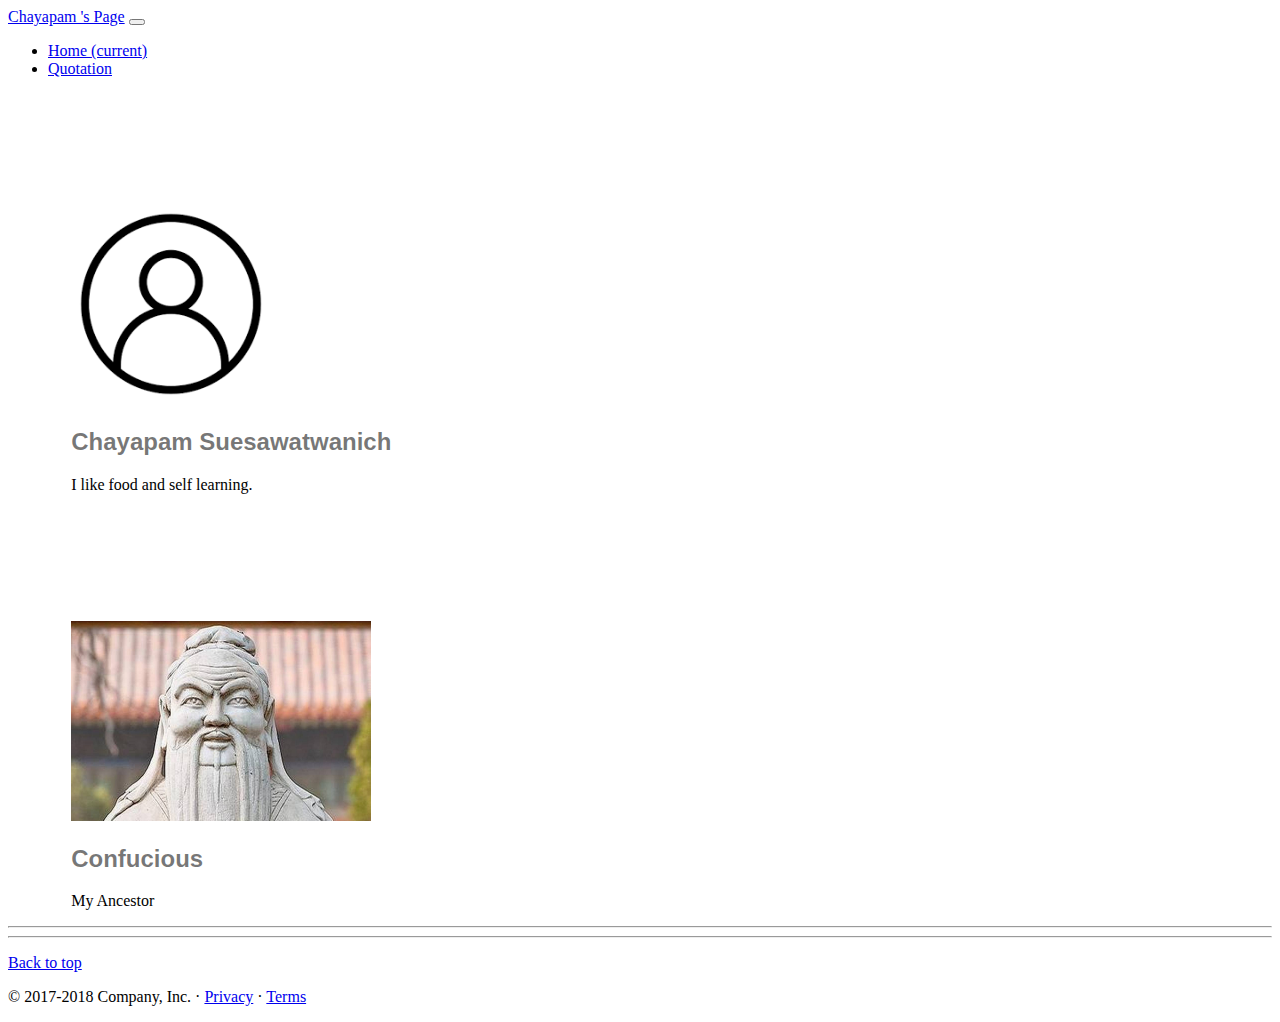
<file: index.html>
<!doctype html>
<html lang="en">

<head>
  <!-- Required meta tags -->
  <meta charset="utf-8">
  <meta name="viewport" content="width=device-width, initial-scale=1, shrink-to-fit=no">

  <!-- Bootstrap CSS -->


  <link rel="stylesheet" href="https://cdn.jsdelivr.net/npm/bootstrap@4.5.3/dist/css/bootstrap.min.css"
    integrity="sha384-TX8t27EcRE3e/ihU7zmQxVncDAy5uIKz4rEkgIXeMed4M0jlfIDPvg6uqKI2xXr2" crossorigin="anonymous">

  <link rel="stylesheet" href="styles/mystyle.css">
  <script src="https://ajax.googleapis.com/ajax/libs/jquery/3.5.1/jquery.min.js"></script>
  <script src="https://cdnjs.cloudflare.com/ajax/libs/popper.js/1.16.0/umd/popper.min.js"></script>
  <script src="https://maxcdn.bootstrapcdn.com/bootstrap/4.5.2/js/bootstrap.min.js"></script>

</head>

<body>



  <header>
    <nav class="navbar navbar-expand-md navbar-dark fixed-top bg-dark">
      <a class="navbar-brand" href="#">Chayapam 's Page</a>
      <button class="navbar-toggler" type="button" data-toggle="collapse" data-target="#navbarCollapse"
        aria-controls="navbarCollapse" aria-expanded="false" aria-label="Toggle navigation">
        <span class="navbar-toggler-icon"></span>
      </button>

      <div class="collapse navbar-collapse" id="navbarCollapse">
        <ul class="navbar-nav mr-auto">
          <li class="nav-item active">
            <a class="nav-link" href="index.html">Home <span class="sr-only">(current)</span></a>
          </li>
          <li class="nav-item">
            <a class="nav-link" href="quotation.html">Quotation</a>
          </li>
        </ul>

      </div>

    </nav>
  </header>

  <div class="row bg-light">
    <div class="col-md-2" id="head-top">
      <img width="200px" height="200px" class="ml-5" src="resources/user-mock.png" />
      <h2 id="head-toptext">Chayapam Suesawatwanich</h2>
      <p>I like food and self learning.</p>
    </div>


    <div class="col-md-3" id="head-top">
      <img width="300px" height="200px" class="ml-5" src="resources/confucious.jpeg" />
      <h2 id="head-toptext">Confucious</h2>
      <p>My Ancestor
      <p>
    </div>
  </div>


  <hr class="featurette-divider" />

  <div class="row featurette">
    <hr class="featurette-divider">
  </div>




  <!-- FOOTER -->
  <footer class="container">
    <p class="float-right"><a href="#">Back to top</a></p>
    <p>&copy; 2017-2018 Company, Inc. &middot; <a href="#">Privacy</a> &middot; <a href="#">Terms</a></p>
  </footer>

  <script src="https://code.jquery.com/jquery-3.5.1.slim.min.js"
    integrity="sha384-DfXdz2htPH0lsSSs5nCTpuj/zy4C+OGpamoFVy38MVBnE+IbbVYUew+OrCXaRkfj"
    crossorigin="anonymous"></script>
  <script src="https://cdn.jsdelivr.net/npm/bootstrap@4.5.3/dist/js/bootstrap.bundle.min.js"
    integrity="sha384-ho+j7jyWK8fNQe+A12Hb8AhRq26LrZ/JpcUGGOn+Y7RsweNrtN/tE3MoK7ZeZDyx"
    crossorigin="anonymous"></script>

</body>

</html>
</file>
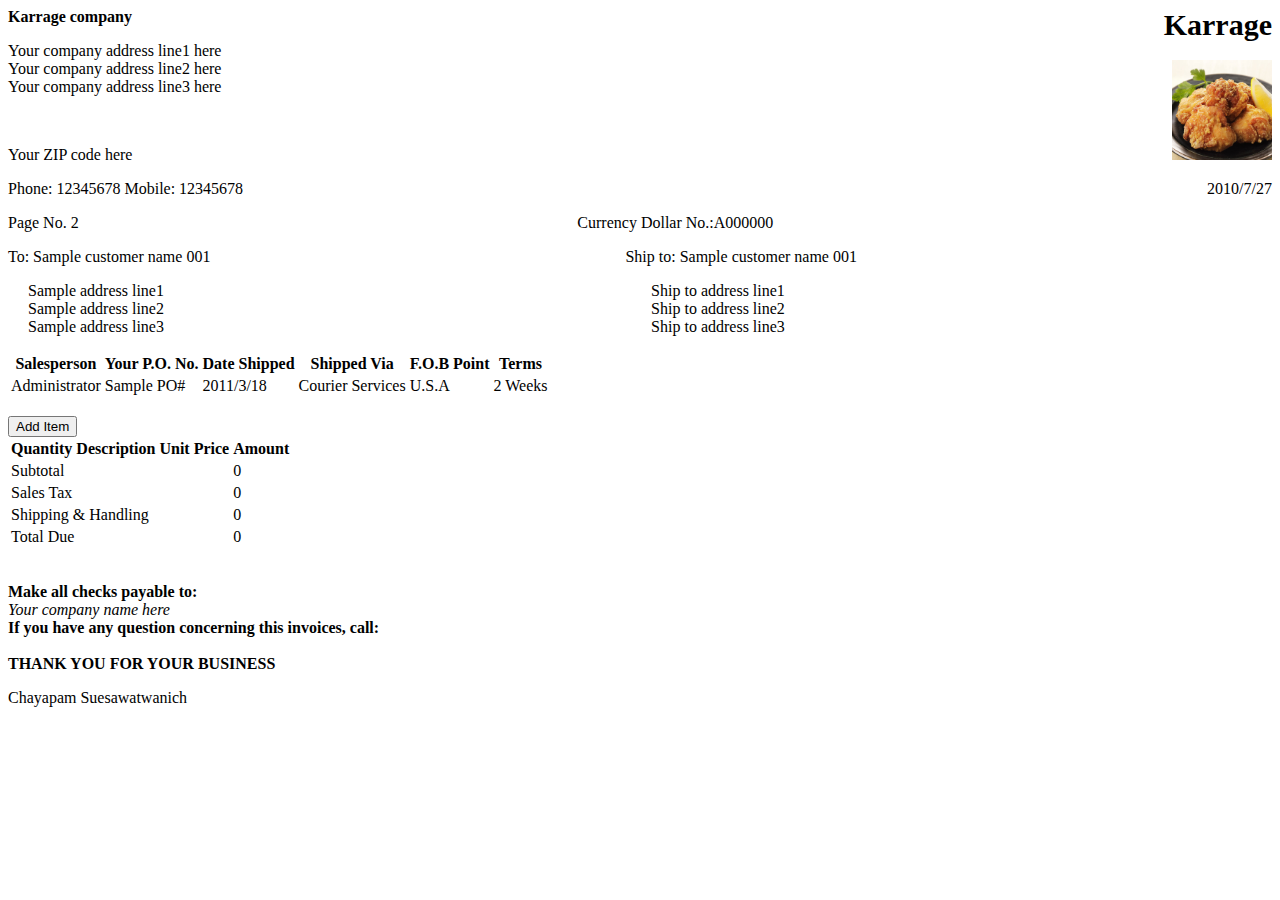
<file: quotation.html>
<!DOCTYPE html>
<html lang="en">

<head>
    <meta http-equiv="Content-Type" content="text/html; charset=UTF-8">


    <title>Sample Quotation</title>
    <meta name="description" content="Company quotation">
    <meta name="author" content="SitePoint">

    <!-- <link rel="stylesheet" href="./css/styles.css"> -->
    <script src="https://code.jquery.com/jquery-3.5.1.slim.min.js"
        integrity="sha256-4+XzXVhsDmqanXGHaHvgh1gMQKX40OUvDEBTu8JcmNs=" crossorigin="anonymous"></script>
    <!-- <script src="js/script.js"></script> -->

    <link rel="stylesheet" href="https://cdn.jsdelivr.net/npm/bootstrap@4.5.3/dist/css/bootstrap.min.css"
        integrity="sha384-TX8t27EcRE3e/ihU7zmQxVncDAy5uIKz4rEkgIXeMed4M0jlfIDPvg6uqKI2xXr2" crossorigin="anonymous">



</head>
<b>Karrage company
    <span style="float:right;font-size:30px;">
        Karrage
    </span>
</b>

<p>
    Your company address line1 here
    <br>Your company address line2 here
    <span style="float:right;">
        <img src="resources/karaage.jpg" style="width:100px;height:100px;">
    </span>
    <br>Your company address line3 here
</p>

<br>
<p>Your ZIP code here</p>
<p id="bottom-line">
    Phone: 12345678
    <span class="tab">Mobile: 12345678</span>
    <span style="float: right;">
        2010/7/27
    </span>
</p>



<p class="thick" style="text-align: center;">
    Currency Dollar
    <span class="tab">No.:A000000</span>
    <span style="float:left;">
        Page No. 2
    </span>
</p>

<p style="text-align: center;">
    Ship to:
    <span class="tab">Sample customer name 001</span>
    <span class="tab"></span>
    <span class="tab"></span>
    <span class="tab"></span>
    <span style="float:left;">
        To:
        <span class="tab">Sample customer name 001</span>
    </span>
</p>
<p style="text-align: center;">
    Ship to address line1
    <span style="float:left;">
        <span class="tab"></span>   Sample address line1</span>

    <br>
    Ship to address line2
    <span style="float:left;">
        <span class="tab"></span>   Sample address line2</span>

    <br>
    Ship to address line3
    <span style="float:left;">
        <span class="tab"></span>   Sample address line3</span>
</p>


<table class="table table-bordered">
    <thead>
        <tr>
            <th class="text-primary">Salesperson</th>
            <th class="text-primary">Your P.O. No.</th>
            <th class="text-primary"> <span id="dateShipped"> </span>Date Shipped </th>
            <th class="text-primary">Shipped Via</th>
            <th class="text-primary">F.O.B Point</th>
            <th class="text-primary">Terms</th>
        </tr>
    </thead>
    <tbody>
        <tr id="bottom-line">
            <td class="data">Administrator</td>
            <td class="data">Sample PO#</td>
            <td class="data">2011/3/18</td>
            <td class="data">Courier Services</td>
            <td class="data">U.S.A</td>
            <td class="data">2 Weeks</td>
        </tr>
    </tbody>
</table>

<br>
<button id="tableBt">Add Item</button>

<table class="table table-bordered">

    <thead>
        <tr>
            <th class="text-primary">Quantity</th>
            <th scope="col" class="text-primary">Description</th>
            <th scope="col" class="text-primary">Unit Price</th>
            <th scope="col" class="text-primary">Amount</th>
        </tr>
    </thead>

    <tbody id="dataTable">

    </tbody>

    <tbody>

        <tr class="text-right" id="sub-total">
            <td colspan="3"> Subtotal</td>
            <td colspan="1" class="data2 r" id="bottom-line">
                <span id="subTotal">0</span>
            </td>
        </tr>
        <tr class="text-right">
            <td colspan="3" class="data2 r colo"> Sales Tax</td>
            <td colspan="1" class="data2 r" id="bottom-line">
                <span id="saleTax">0<span>
            </td>
        </tr>
        <tr class="text-right" >
            <td colspan="3" class="data2 r colo"> Shipping &amp; Handling</td>
            <td colspan="1" class="data2 r" id="bottom-line">
                <span id="shippingCost">0</span>
            </td>
        </tr>
        <tr class="text-right" >
            <td colspan="3" class="data2 r colo"> Total Due</td>
            <td colspan="1" class="data2 r" id="bottom-line">
                <span id="totalDue">0</span>
            </td>
        </tr>
    </tbody>

</table>


<br>

<p class="cen">
    <b>Make all checks payable to:</b>
    <br><i>Your company name here</i>
    <br><b>If you have any question concerning this invoices, call:</b>
    <br>
    <br><b>THANK YOU FOR YOUR BUSINESS</b>
</p>


<footer>Chayapam Suesawatwanich</footer>

</body>

</html>
</file>
<file: styles/mystyle.css>
#head-top {
    margin-top: 10%;
    margin-left: 5%;
}

#head-toptext {
    color: rgba(0, 0, 0, 0.541);
    font-family: sans-serif;
    font-weight: 700;
}

#head-subtext {
    color: #3DDC84;
    font-family: Arial, Helvetica, sans-serif;
    font-weight: 500;
}

#android_img {
    margin-top: 140px;
    margin-left: 100px;
}
</file>
<file: css/styles.css>
table {
    border-spacing: 0px;
    border-collapse: collapse;
    width: 100%;
}

th {
    background-color: rgb(184, 212, 231);
    color: darkblue;
    border: solid #000000 1px;
}

td {
    vertical-align: top;
}

#sub-total {
    border-top: solid #000 1px;
}

#bottom-line {
    border-bottom: solid #000 1px;
}

.data {
    border-left: solid #000000 1px;
    border-right: solid #000000 1px;
}

.data2 {
    border-right: solid #000000 1px;
}

p.i {
    font-style: italic;
  }

.r {
    text-align: right;
}

.cen {
    text-align: center;
}

.center {
    margin: auto;
  }

.colo {
    font-weight: bold;
    color: darkblue;
}

.thick {
    font-weight: bold;
}

.tab { 
    display:inline-block; 
    margin-left: 40px; 
}
</file>
